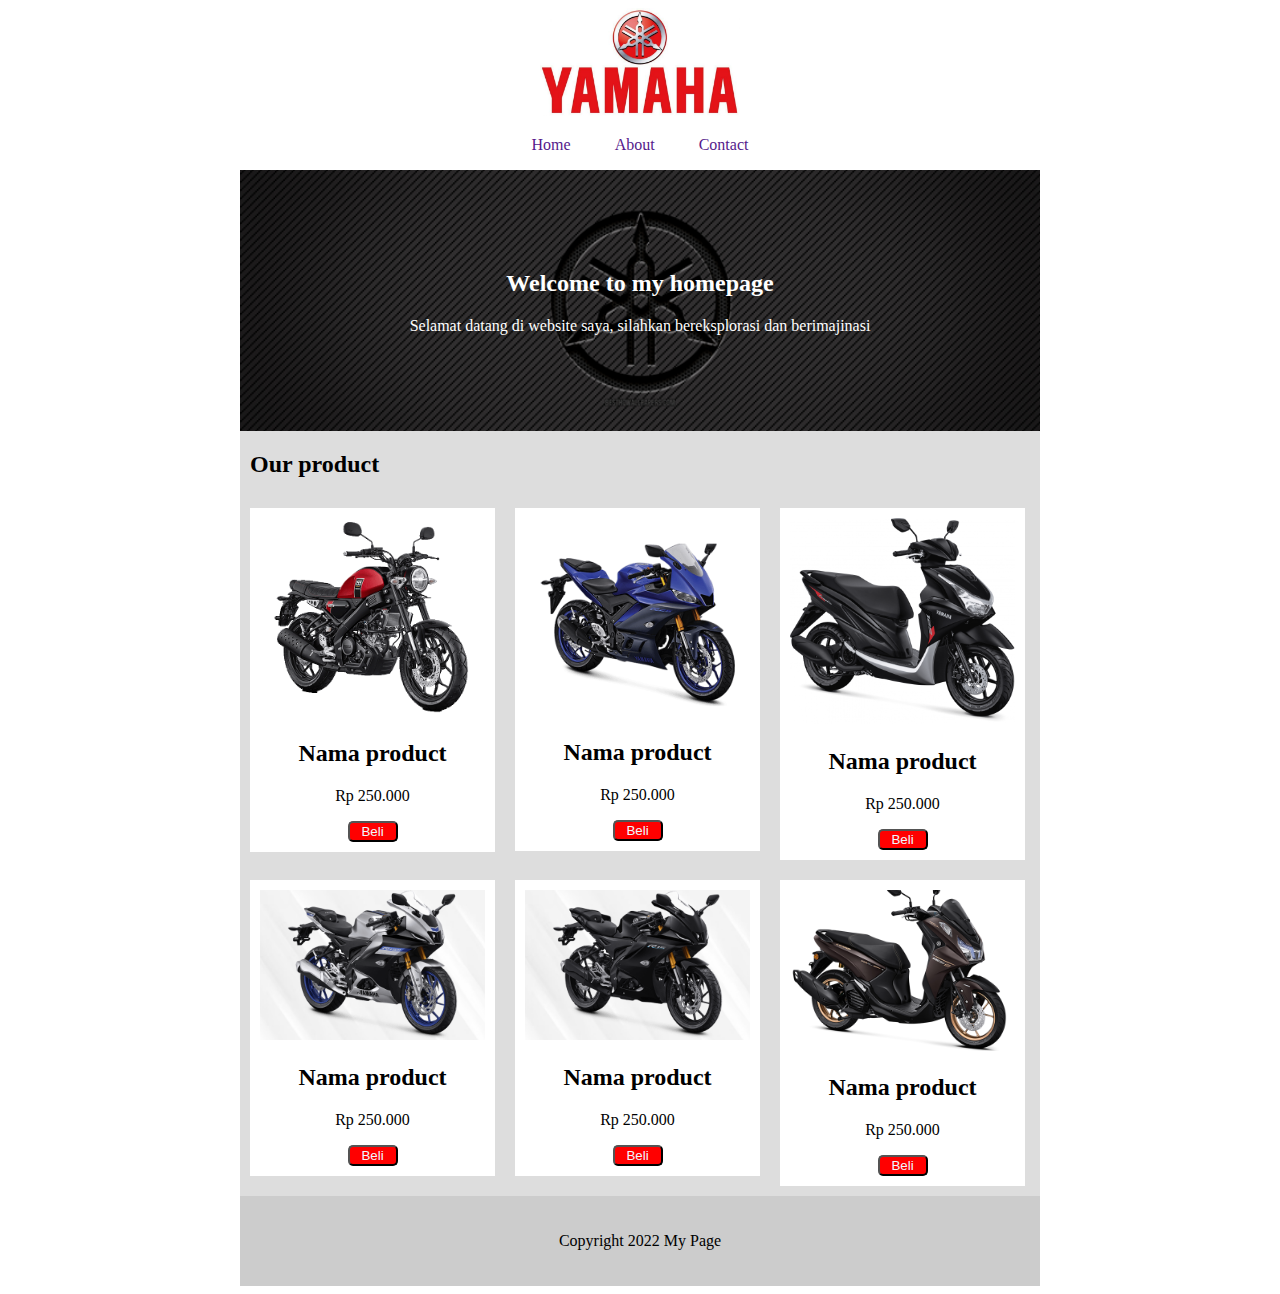
<file: layout-dasar/index.html>
<!DOCTYPE html>
<html lang="en">
<head>
    <meta charset="UTF-8">
    <meta name="viewport" content="width=device-width, initial-scale=1.0">
    <title>Layout dasar</title>
    <style>
    .header{
        background-color:;
        min-height: 50px;
        text-align: center ;
    }
    .content{
        background-color: #ddd;
        min-height: 500px;
        overflow: auto;
    }
    .footer{
        background-color: #ccc;
        min-height: 5px;
        padding: 20px;
        text-align: center;
    }
    .container{
        width: 800px;
        margin: 0 auto;
    }
    .menu ul{
        padding: 0;
    }
    .menu ul li{
        display: inline-block;
        position: relative;
    }
    .menu ul li a{
        padding: 10px 20px;
        text-decoration: none;
    }
    .logo img{
        width: 200px;
    }
    .thumbnail{
        background-color: white;
        text-align: center;
        padding: 10px;
        width: 225px;
        margin: 10px;
        float: left;
    }
    .thumbnail img{
        width: 100%;

    }
    .thumbnail button{
        background-color: red;
        border-radius: 5px;
        width: 50px;
        height: auto;
        color: aliceblue;
    }
    .thumbnail button:hover{
        background-color: aliceblue;
        color: red;
        box-shadow: 0 0 15px 15px rgba(226, 181, 181, 0.379);
        transition: 1s;
    }
    ul.submenu{
        background-color: #eee;
        border: 1px solid #ccc;
        text-align: left;
        position: absolute;
        top: 20px;
        left: 0;
        display: none;
    }
    ul.submenu li {
        display: block;
    }
    ul.submenu li a {
        display: block;
        padding: 5px 10px;
    }
    .menu ul li:hover ul.submenu{
        display: block;
    }
    .jumbotron{
        width: 100%;
        padding: 80px 40px;
        box-sizing: border-box;
        text-align: center;
        color: white;
        background-color: #aaa;
        background-image: url(image/thumb2.jpg);
        background-size: cover;
        background-position: center;
    }
    </style>
</head>
<body>
    <div class="container">
       <div class="header">
        <div class="logo">
                <img src="image/yamaha.jpg" alt="logo">
            </div>
            <div class="menu">
                <ul>
                    <li><a href="">Home</a></li>
                    <li>
                        <a href="">About</a>
                        <ul class="submenu">
                            <li><a href="">CV</a></li>
                            <li><a href="">Education</a></li>
                            <li><a href="">Portofolio</a></li>
                        </ul>
                    </li>
                    <li><a href="">Contact</a></li>
                </ul>
            </div>
        </div>
        <div class="jumbotron">
            <div class="overlay">
                
            </div>
            <h2>Welcome to my homepage</h2>
            <p>Selamat datang di website saya, silahkan bereksplorasi dan berimajinasi</p>
        </div>

        <div class="content">
            <h2 style="margin-left: 10px;">Our product</h2>
            <div class="thumbnail">
                <img src="image/p1.png" alt="">
                    <h2>Nama product</h2>
                    <p>Rp 250.000</p>
                    <button>Beli</button>
            </div>
            <div class="thumbnail">
                <img src="image/p2.png" alt="">
                    <h2>Nama product</h2>
                    <p>Rp 250.000</p>
                    <button>Beli</button>
            </div>
            <div class="thumbnail">
                <img src="image/p3.png" alt="">
                    <h2>Nama product</h2>
                    <p>Rp 250.000</p>
                    <button>Beli</button>
            </div>
            <div class="thumbnail">
                <img src="image/p4.png" alt="">
                    <h2>Nama product</h2>
                    <p>Rp 250.000</p>
                    <button>Beli</button>
            </div>
            <div class="thumbnail">
                <img src="image/p5.png" alt="">
                    <h2>Nama product</h2>
                    <p>Rp 250.000</p>
                    <button>Beli</button>
            </div>
            <div class="thumbnail">
                <img src="image/p6.png" alt="">
                    <h2>Nama product</h2>
                    <p>Rp 250.000</p>
                    <button>Beli</button>
            </div>
        </div>

        <div class="footer">
            <p>Copyright 2022 My Page</p>
        </div>
    </div>
</body> 
</html>
</file>
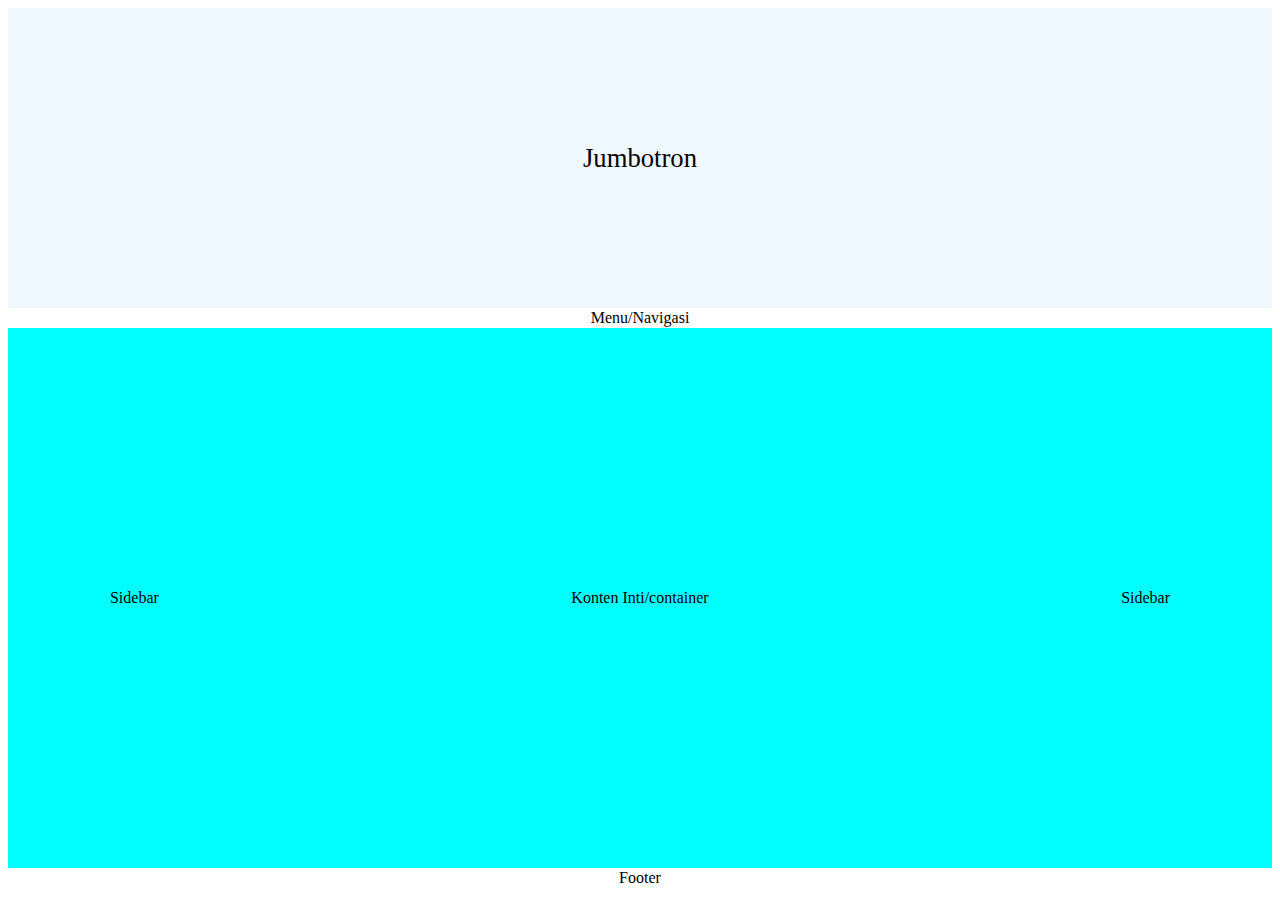
<file: layout-table.html>
<html>
    <head>
        <title>Layout Dengan Tabel</title>
        <style>
            table{
                width: 100%;
                border-collapse: collapse;
            }
            .jumbotron{
                height: 300px;  
                background-color: aliceblue;  
                font-size: 20pt;
                text-align: center;
            }
            .navigasi{
                text-align: center;
                font-size: 12pt;
            }
            .container{
                padding: 12px;
                background-color: aqua;
                height: 540px;
                text-align: center;
            }
            .footer{
                text-align: center;
                text-decoration: double;
            }
        </style>
    </head>
    <body>
        <table>
            <tr>
                <td colspan="3" class="jumbotron">Jumbotron</td>
            </tr>
            <tr>
                <td colspan="3" class="navigasi">Menu/Navigasi</td>
            </tr>
            <tr>
                <td class="container" width="20%">Sidebar</td>
                <td class="container" width="60%">Konten Inti/container</td>
                <td class="container" width="20%">Sidebar</td>
            </tr>
            <tr>
                <td colspan="3" class="footer">Footer</td>
            </tr>
        </table>
    </body>
</html>
</file>
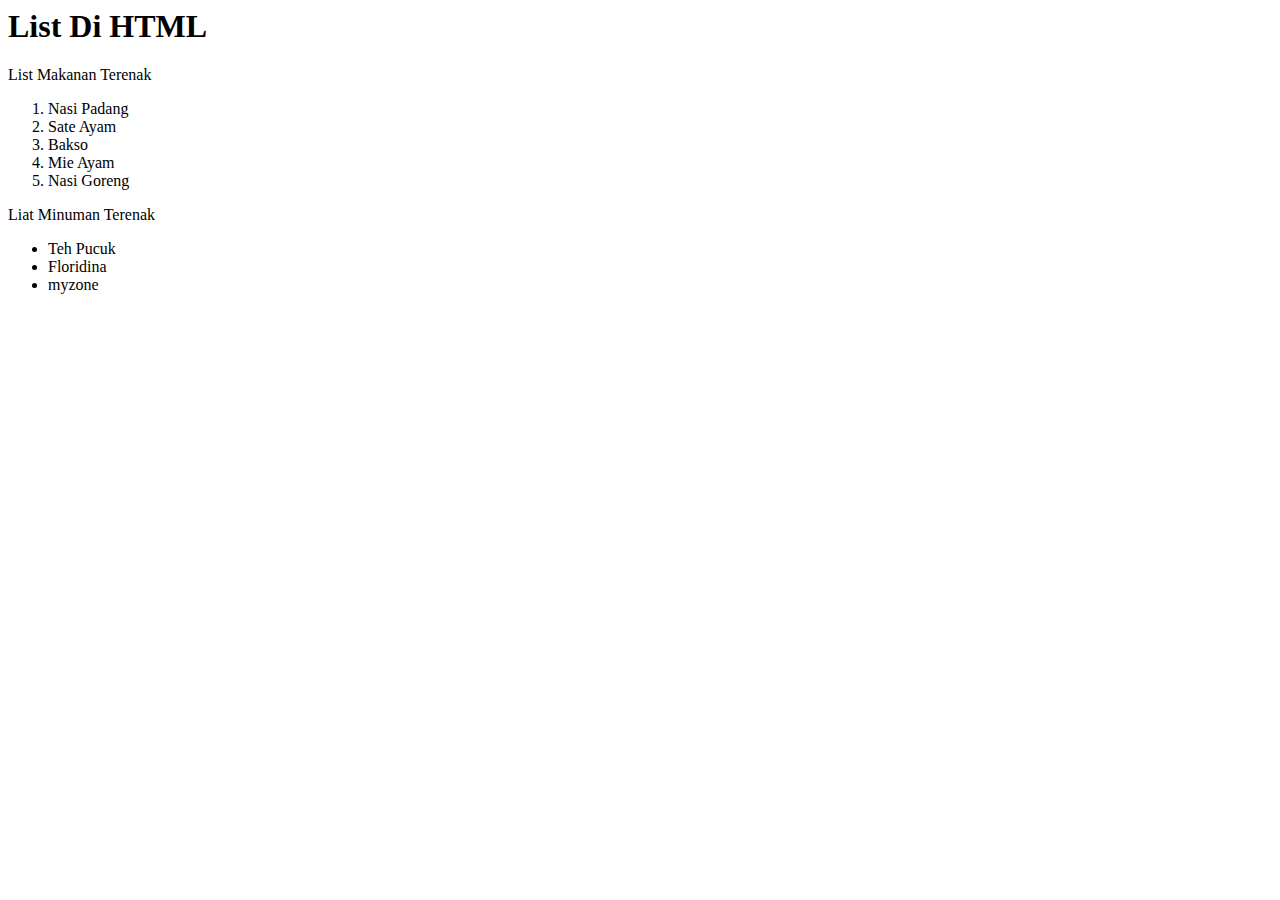
<file: list.html>
<html>
    <head>
        <title>List di HTML</title>
        <style>

        </style>
    </head>
    <body>
        <h1>List Di HTML</h1>

        <p>List Makanan Terenak</p>
        <ol>
            <li>Nasi Padang</li>
            <li>Sate Ayam</li>
            <li>Bakso</li>
            <li>Mie Ayam</li>
            <li>Nasi Goreng</li>
        </ol>
        <p>Liat Minuman Terenak</p>
        <ul>
            <li>Teh Pucuk</li>
            <li>Floridina</li>
            <li>myzone</li>
        </ul>
    </body>
</html>
</file>
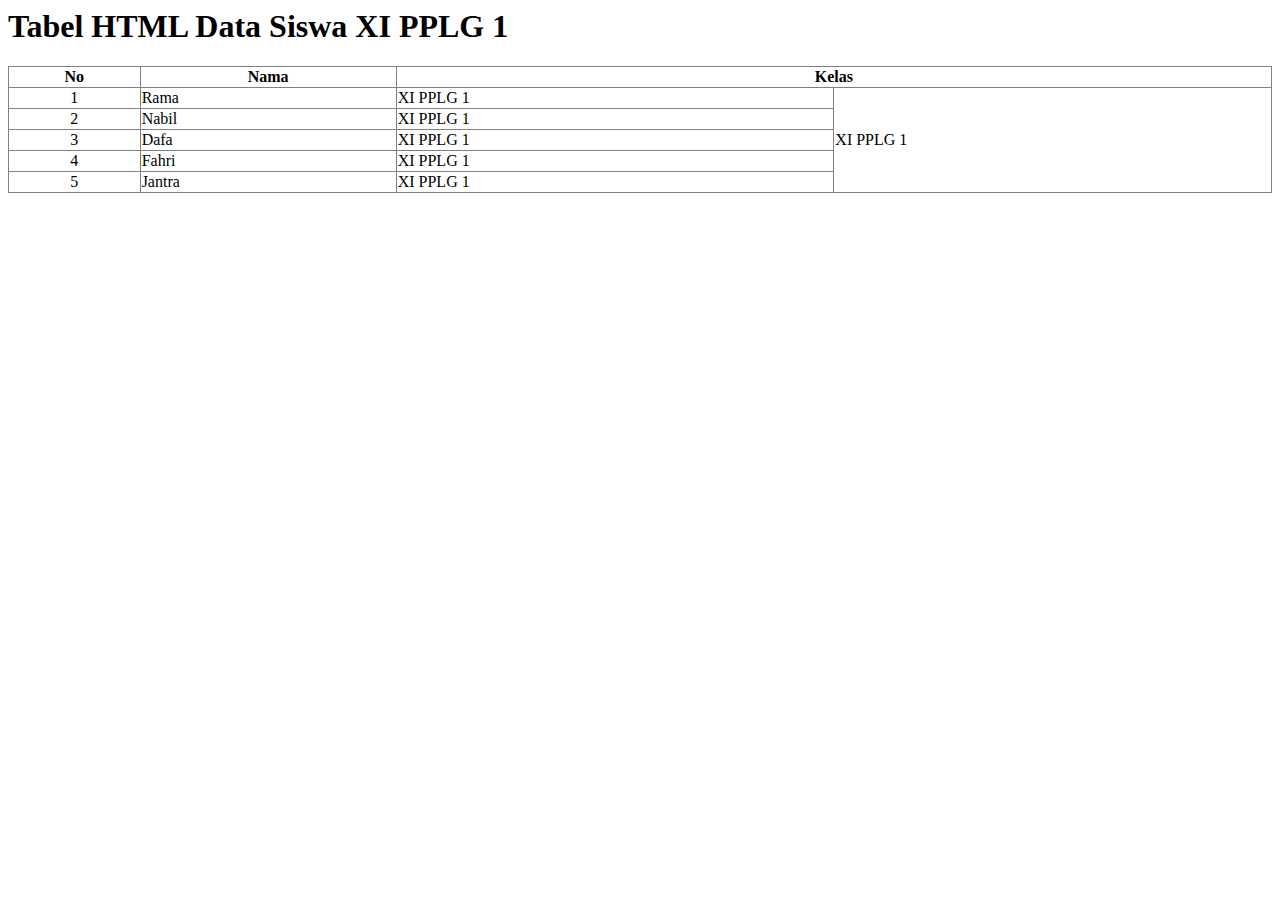
<file: tabel.html>
<html>
    <head>
        <title>Tabel Di HTML</title>
        <style>
            table{
                width: 100%;
                border-collapse: collapse;
            }
            .nomor{
                text-align: center;
            }
        </style>
    </head>
    <body>
        <h1>Tabel HTML Data Siswa XI PPLG 1</h1>
        <table border="1">
            <thead>
                <tr>
                    <th>No</th>
                    <th>Nama</th>
                    <th colspan="5">Kelas</th>
                </tr>
            </thead>
                <tbody>
                    <tr>
                        <td class="nomor">1</td>
                        <td>Rama</td>
                        <td>XI PPLG 1</td>
                        <td rowspan="5">XI PPLG 1</td>
                    </tr>
                    <tr>
                        <td class="nomor">2</td>
                        <td>Nabil</td>
                        <td>XI PPLG 1</td>
                    </tr>
                    <tr>
                        <td class="nomor">3</td>
                        <td>Dafa</td>
                        <td>XI PPLG 1</td>
                    </tr>
                    <tr>
                        <td class="nomor">4</td>
                        <td>Fahri</td>
                        <td>XI PPLG 1</td>
                    </tr>
                    <tr>
                        <td class="nomor">5</td>
                        <td>Jantra</td>
                        <td>XI PPLG 1</td>
                    </tr>
        </table>
    </body>
</html>
</file>
